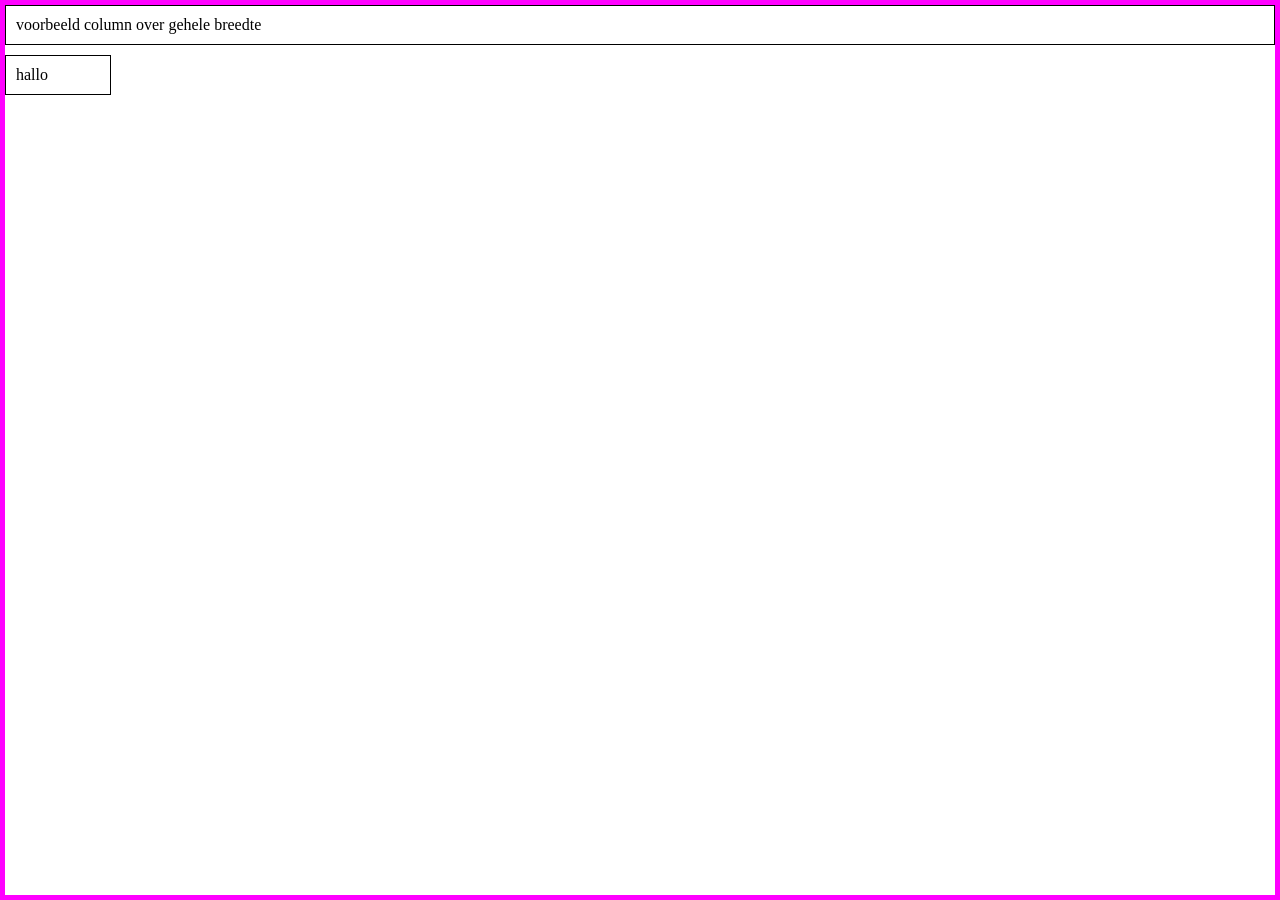
<file: index.html>
<!DOCTYPE html>
<html lang="en">
<head>
    <meta charset="UTF-8">
    <meta name="viewport" content="width=device-width, initial-scale=1.0">
    <link rel="stylesheet" href="style.css">
    <title>flexbox</title>
</head>
<body>
    <div class="container">
        <div class="row">
            <div class="col-12">
                voorbeeld column over gehele breedte
            </div>
        </div>
        <div class="row">
            <div class="col-1">
                hallo
            </div>
        </div>
    </div>
  </div>
  
</body>
</html>
</file>
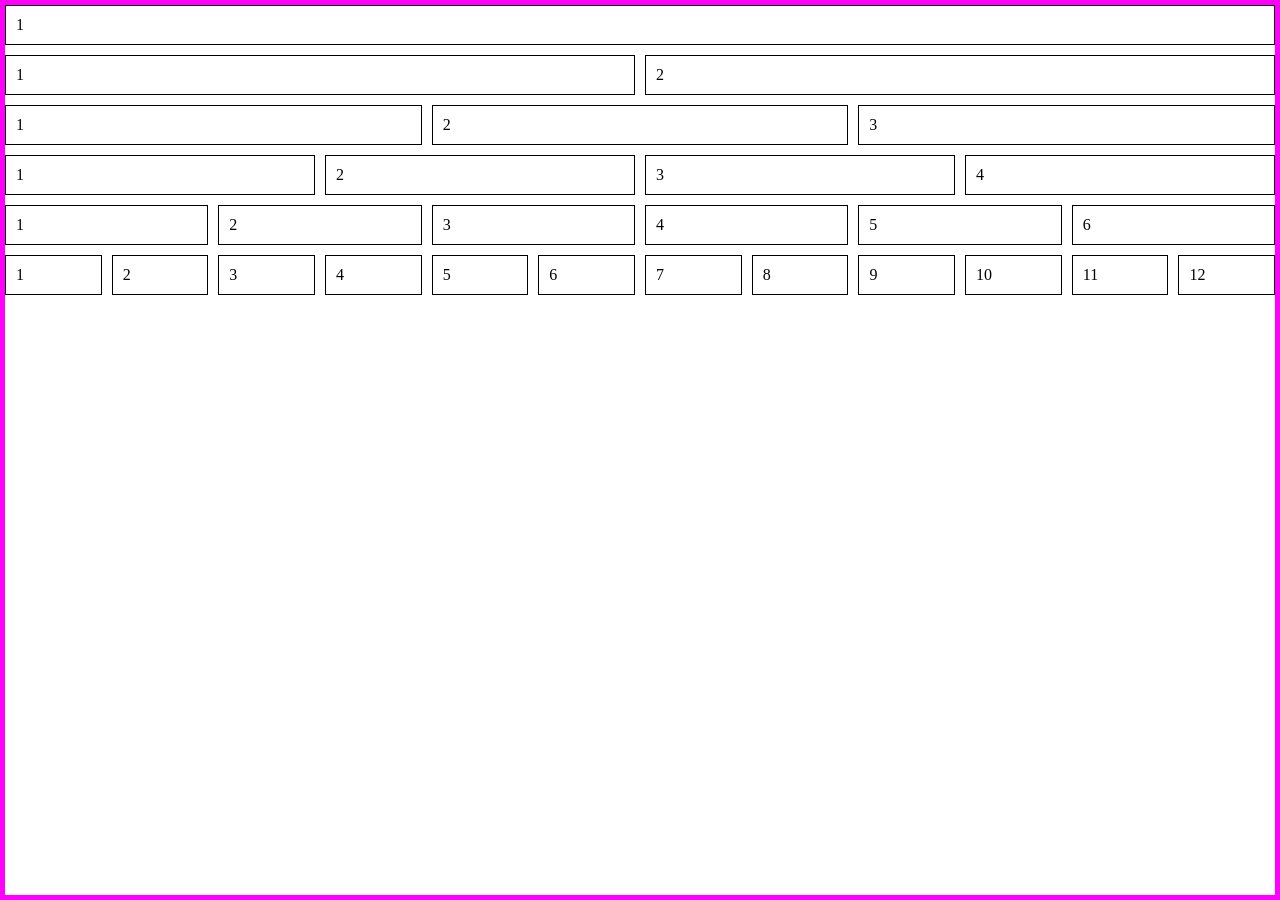
<file: 1b/index.html>
<!DOCTYPE html>
<html lang="en">
<head>
    <meta charset="UTF-8">
    <meta name="viewport" content="width=device-width, initial-scale=1.0">
    <link rel="stylesheet" href="style.css">
    <title>flexbox</title>
</head>
<body>
    <div class="container">
        <div class="row">
            <div class="col-12">
                1
            </div>
        </div>
        <div class="row">
            <div class="col-6">
                1
            </div>
            <div class="col-6">
                2
            </div>
         </div>
            <div class="row">
                <div class="col-4 row">
                    1
                </div>
                <div class="col-4">
                  2
                </div>
             <div class="col-4">
                  3
            </div>
          </div>  
          <div class="row">

             <div class="col-3">
                  1
            </div>
                <div class="col-3">
                  2
                </div>
             <div class="col-3">
                  3
            </div>
            <div class="col-3">
                  4
            </div>
          </div> 
           <div class="row">

             <div class="col-2">
                  1
            </div>
                <div class="col-2">
                  2
                </div>
             <div class="col-2">
                  3
            </div>
            <div class="col-2">
                  4
            </div>
            <div class="col-2">
                  5
            </div>
            <div class="col-2">
                  6
            </div>
          </div>   
          <div class="row">

             <div class="col-1">
                  1
             </div>
                <div class="col-1">
                  2
                </div>
             <div class="col-1">
                  3
             </div>
             <div class="col-1">
                  4
             </div>
             <div class="col-1">
                  5
             </div>
             <div class="col-1">
                  6
             </div>
             <div class="col-1">
                  7
             </div>
                <div class="col-1">
                  8
                </div>
             <div class="col-1">
                  9
             </div>
             <div class="col-1">
                  10
             </div>
             <div class="col-1">
                  11
             </div>
             <div class="col-1">
                  12
             </div>
           </div>   
    </div>
  </div>
  
</body>
</html>
</file>
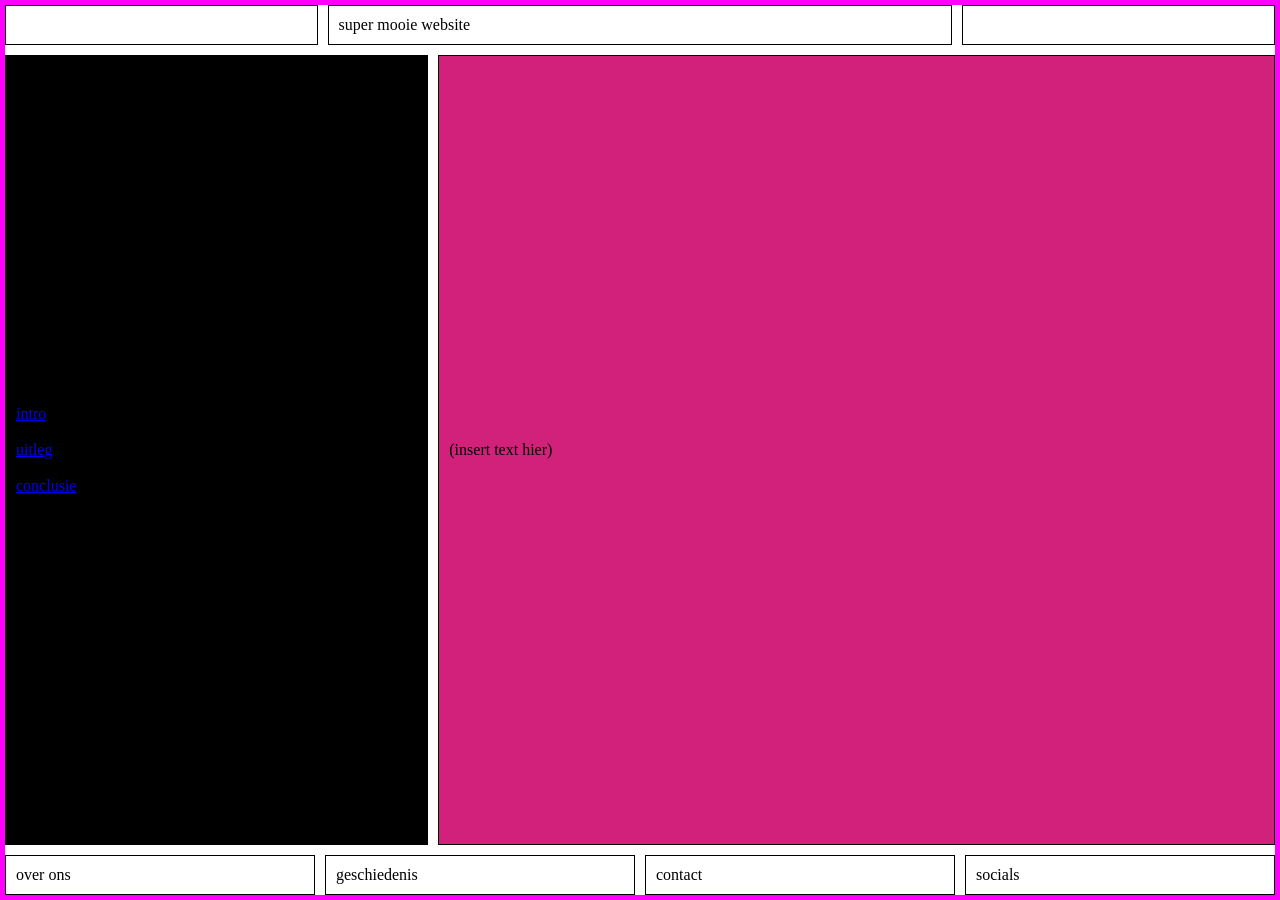
<file: 1c/index.html>
<!DOCTYPE html>
<html lang="en">
<head>
    <meta charset="UTF-8">
    <meta name="viewport" content="width=device-width, initial-scale=1.0">
    <link rel="stylesheet" href="style.css">
    <title>flexbox</title>
</head>
<body>
    <div class="container">
        <div class="row">
            <div class="col-3">
                
            </div>
             <div class="col-6">
                super mooie website
            </div>
             <div class="col-3">
                
            </div>
        </div>
        <div class="row flex-grow">
            <div class="col-4a">
                <p>
                    <a rel="stylesheet" href="https://scp-wiki.wikidot.com/">intro</a>
                    <br><br>
                    <a rel="stylesheet" href="https://scp-wiki.wikidot.com/">uitleg</a>
                    <br><br> 
                    <a rel="stylesheet" href="https://scp-wiki.wikidot.com/">conclusie</a>
                </p>
            </div> 
            <div class="col-8a">
                (insert text hier)
            </div>
        </div>
        <div class="row">
            <div class="col-3">
                over ons
            </div>
             <div class="col-3">
               geschiedenis
            </div>
             <div class="col-3">
                contact
            </div>
            <div class="col-3">
                socials
            </div>
        </div>
    </div>
  </div>
  
</body>
</html>
</file>
<file: style.css>
* {
	margin: 0;
	padding: 0;
	box-sizing: border-box;
}

:root {
	--row-gap: 10px;
	--column-gap: 10px;
	--column-padding: 10px;
}

.container {
	margin: 0 auto;
	width: 100%;
	min-height: 100vh;
	display: flex;
	flex-direction: column;
	gap: var(--row-gap);
	border: 5px solid #f0f;
}

.row {
	display: flex;
	flex-wrap: nowrap;
	gap: var(--column-gap);
}

[class^="col-"] {
	padding: var(--column-padding);
	display: flex;
	flex-grow: 1;
	flex-shrink: 1;
	align-items: center;
	border: 1px solid #000;
}

 .col-1 {
    flex-grow: 0;
    flex-basis: 8.33%;
  }
  .col-2{
    flex-grow: 0;
    flex-basis: 16.67%;
  }
  .col-3{
    flex-grow: 0;
    flex-basis: 25%;
  }
  .col-4{
    flex-grow: 0;
    flex-basis: 33.33%;
  }
  .col-5{
    flex-grow: 0;
    flex-basis: 41.67%;
  }
  .col-6{
    flex-grow: 0;
    flex-basis: 50%;
  }
  .col-7{
    flex-grow: 0;
    flex-basis: 58.33%;
  }
  .col-8{
    flex-grow: 0;
    flex-basis: 66.67%;
  }
  .col-9{
    flex-grow: 0;
    flex-basis: 75%;
  }
  .col-10{
    flex-grow: 0;
    flex-basis: 83.33%;
  }
  .col-11{
    flex-grow: 0;
    flex-basis: 91.67%;
  }
  .col-12 {
    flex-grow: 0;
    flex-basis: 100%;
  }
</file>
<file: 1b/style.css>
* {
	margin: 0;
	padding: 0;
	box-sizing: border-box;
}

:root {
	--row-gap: 10px;
	--column-gap: 10px;
	--column-padding: 10px;
}

.container {
	margin: 0 auto;
	width: 100%;
	min-height: 100vh;
	display: flex;
	flex-direction: column;
	gap: var(--row-gap);
	border: 5px solid #f0f;
}

.row {
	display: flex;
	flex-wrap: nowrap;
	gap: var(--column-gap);
}

[class^="col-"] {
	padding: var(--column-padding);
	display: flex;
	flex-grow: 1;
	flex-shrink: 1;
	align-items: center;
	border: 1px solid #000;
}

 .col-1 {
    flex-grow: 0;
    flex-basis: 8.33%;
  }
  .col-2{
    flex-grow: 0;
    flex-basis: 16.67%;
  }
  .col-3{
    flex-grow: 0;
    flex-basis: 25%;
  }
  .col-4{
    flex-grow: 0;
    flex-basis: 33.33%;
  }
  .col-5{
    flex-grow: 0;
    flex-basis: 41.67%;
  }
  .col-6{
    flex-grow: 0;
    flex-basis: 50%;
  }
  .col-7{
    flex-grow: 0;
    flex-basis: 58.33%;
  }
  .col-8{
    flex-grow: 0;
    flex-basis: 66.67%;
  }
  .col-9{
    flex-grow: 0;
    flex-basis: 75%;
  }
  .col-10{
    flex-grow: 0;
    flex-basis: 83.33%;
  }
  .col-11{
    flex-grow: 0;
    flex-basis: 91.67%;
  }
  .col-12 {
    flex-grow: 0;
    flex-basis: 100%;
  }
</file>
<file: 1c/style.css>
* {
	margin: 0;
	padding: 0;
	box-sizing: border-box;
}

:root {
	--row-gap: 10px;
	--column-gap: 10px;
	--column-padding: 10px;
}

.container {
	margin: 0 auto;
	width: 100%;
	min-height: 100vh;
	display: flex;
	flex-direction: column;
	gap: var(--row-gap);
	border: 5px solid #f0f;
}

.row {
	display: flex;
	flex-wrap: nowrap;
	gap: var(--column-gap);
}
.no-flex-grow{
  flex-grow: 0;
}
.flex-grow{
  flex-grow: 1;
}


.col-8a{
  background-color: rgb(210, 33, 122);
}
.col-4a{
  flex-basis: 25;
  background-color: #000;
  align-content:top;
  align-items: start;

}

[class^="col-"] {
	padding: var(--column-padding);
	display: flex;
	flex-grow: 1;
	flex-shrink: 1;
	align-items: center;
	border: 1px solid #000;
}

 .col-1 {
    flex-grow: 0;
    flex-basis: 8.33%;
  }
  .col-2{
    flex-grow: 0;
    flex-basis: 16.67%;
  }
  .col-3{
    flex-grow: 0;
    flex-basis: 25%;
  }
  .col-4{
    flex-grow: 0;
    flex-basis: 33.33%;
  }
  .col-4a{
    flex-grow: 0;
    flex-basis: 33.33%;
  }
  .col-5{
    flex-grow: 0;
    flex-basis: 41.67%;
  }
  .col-6{
    flex-grow: 0;
    flex-basis: 50%;
  }
  .col-7{
    flex-grow: 0;
    flex-basis: 58.33%;
  }
  .col-8{
    flex-grow: 0;
    flex-basis: 66.67%;
  }
  .col-9{
    flex-grow: 0;
    flex-basis: 75%;
  }
  .col-10{
    flex-grow: 0;
    flex-basis: 83.33%;
  }
  .col-11{
    flex-grow: 0;
    flex-basis: 91.67%;
  }
  .col-12 {
    flex-grow: 0;
    flex-basis: 100%;
  }
</file>
